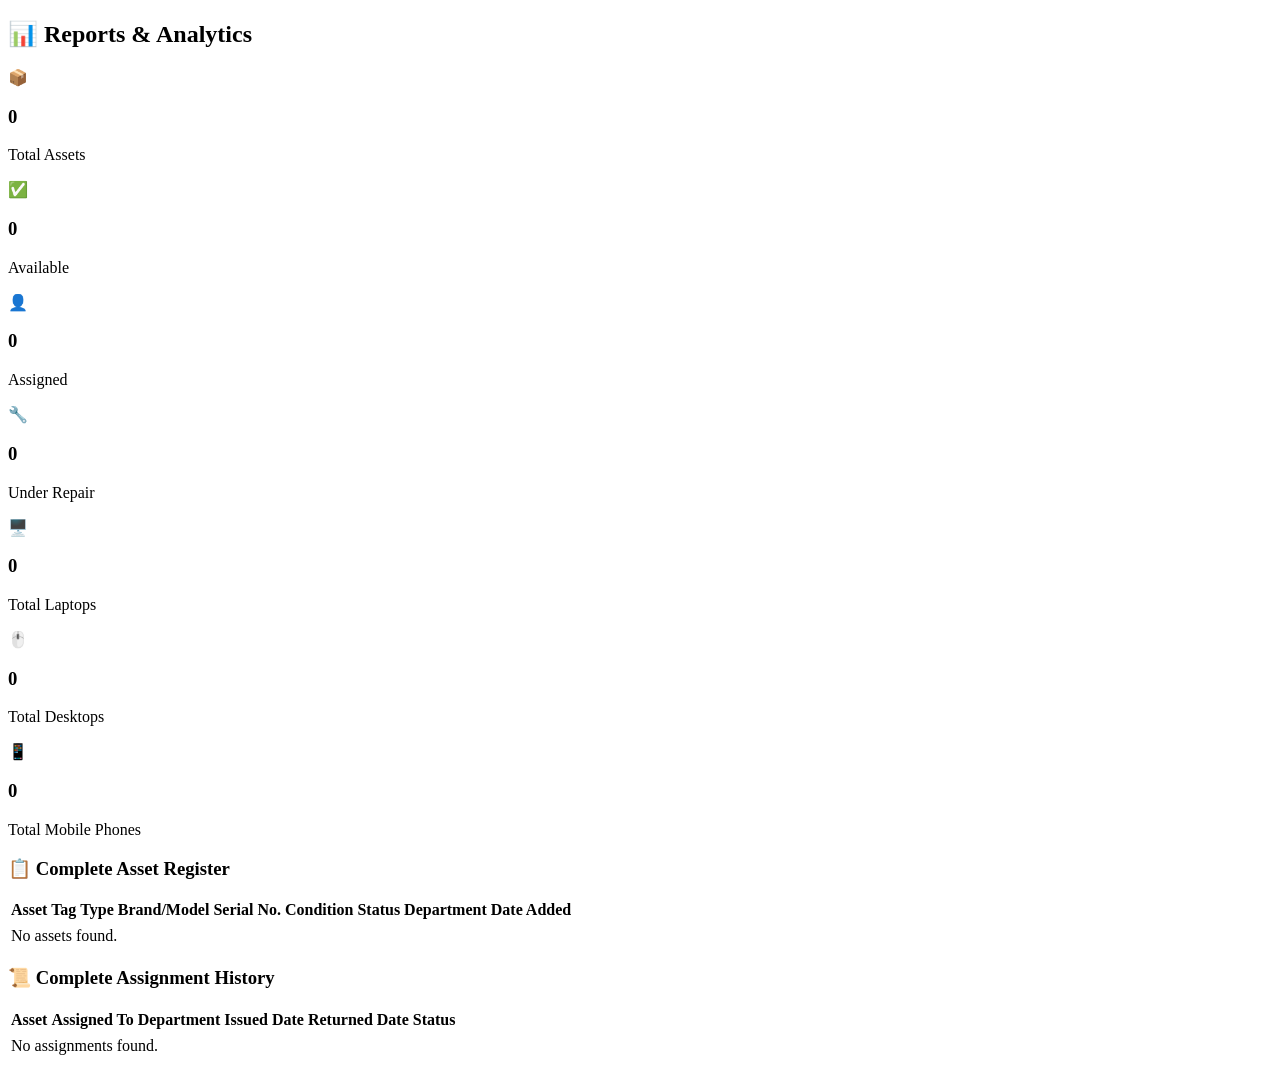
<file: src/main/resources/templates/reports/index.html>
<!DOCTYPE html>
<html xmlns:th="http://www.thymeleaf.org">
<head>
    <meta charset="UTF-8">
    <meta name="viewport" content="width=device-width, initial-scale=1.0">
    <title>IMS - Reports</title>
    <link rel="stylesheet" th:href="@{/css/style.css}">
</head>
<body>
    <div th:replace="~{fragments/navbar :: navbar}"></div>

    <div class="main-content">
        <div class="page-header">
            <h2>📊 Reports & Analytics</h2>
        </div>

        <!-- Summary Stats -->
        <div class="stats-grid">
            <div class="stat-card blue">
                <div class="stat-icon">📦</div>
                <div class="stat-info">
                    <h3 th:text="${totalAssets}">0</h3>
                    <p>Total Assets</p>
                </div>
            </div>
            <div class="stat-card green">
                <div class="stat-icon">✅</div>
                <div class="stat-info">
                    <h3 th:text="${availableAssets}">0</h3>
                    <p>Available</p>
                </div>
            </div>
            <div class="stat-card orange">
                <div class="stat-icon">👤</div>
                <div class="stat-info">
                    <h3 th:text="${assignedAssets}">0</h3>
                    <p>Assigned</p>
                </div>
            </div>
            <div class="stat-card red">
                <div class="stat-icon">🔧</div>
                <div class="stat-info">
                    <h3 th:text="${underRepair}">0</h3>
                    <p>Under Repair</p>
                </div>
            </div>
        </div>

        <!-- Device Breakdown -->
        <div class="stats-grid">
            <div class="stat-card purple">
                <div class="stat-icon">🖥️</div>
                <div class="stat-info">
                    <h3 th:text="${totalLaptops}">0</h3>
                    <p>Total Laptops</p>
                </div>
            </div>
            <div class="stat-card teal">
                <div class="stat-icon">🖱️</div>
                <div class="stat-info">
                    <h3 th:text="${totalDesktops}">0</h3>
                    <p>Total Desktops</p>
                </div>
            </div>
            <div class="stat-card pink">
                <div class="stat-icon">📱</div>
                <div class="stat-info">
                    <h3 th:text="${totalMobiles}">0</h3>
                    <p>Total Mobile Phones</p>
                </div>
            </div>
        </div>

        <!-- Asset Report Table -->
        <div class="card">
            <div class="card-header">
                <h3>📋 Complete Asset Register</h3>
            </div>
            <div class="table-container">
                <table class="table">
                    <thead>
                        <tr>
                            <th>Asset Tag</th>
                            <th>Type</th>
                            <th>Brand/Model</th>
                            <th>Serial No.</th>
                            <th>Condition</th>
                            <th>Status</th>
                            <th>Department</th>
                            <th>Date Added</th>
                        </tr>
                    </thead>
                    <tbody>
                        <tr th:each="a : ${allAssets}">
                            <td><strong th:text="${a.assetTag}"></strong></td>
                            <td th:text="${a.deviceType}"></td>
                            <td th:text="${a.brand + ' ' + a.model}"></td>
                            <td th:text="${a.serialNumber}"></td>
                            <td th:text="${a.condition}"></td>
                            <td th:text="${a.status}"></td>
                            <td th:text="${a.department}"></td>
                            <td th:text="${a.createdAt}"></td>
                        </tr>
                        <tr th:if="${#lists.isEmpty(allAssets)}">
                            <td colspan="8" class="text-center">No assets found.</td>
                        </tr>
                    </tbody>
                </table>
            </div>
        </div>

        <!-- Assignment History -->
        <div class="card">
            <div class="card-header">
                <h3>📜 Complete Assignment History</h3>
            </div>
            <div class="table-container">
                <table class="table">
                    <thead>
                        <tr>
                            <th>Asset</th>
                            <th>Assigned To</th>
                            <th>Department</th>
                            <th>Issued Date</th>
                            <th>Returned Date</th>
                            <th>Status</th>
                        </tr>
                    </thead>
                    <tbody>
                        <tr th:each="a : ${allAssignments}">
                            <td th:text="${a.asset.assetTag}"></td>
                            <td th:text="${a.assignedTo}"></td>
                            <td th:text="${a.department}"></td>
                            <td th:text="${a.issuedDate}"></td>
                            <td th:text="${a.returnedDate ?: '—'}"></td>
                            <td>
                                <span th:text="${a.status}"
                                      th:classappend="${a.status == 'ACTIVE'} ? 'badge badge-active' : 'badge badge-returned'">
                                </span>
                            </td>
                        </tr>
                        <tr th:if="${#lists.isEmpty(allAssignments)}">
                            <td colspan="6" class="text-center">No assignments found.</td>
                        </tr>
                    </tbody>
                </table>
            </div>
        </div>
    </div>
</body>
</html>
</file>
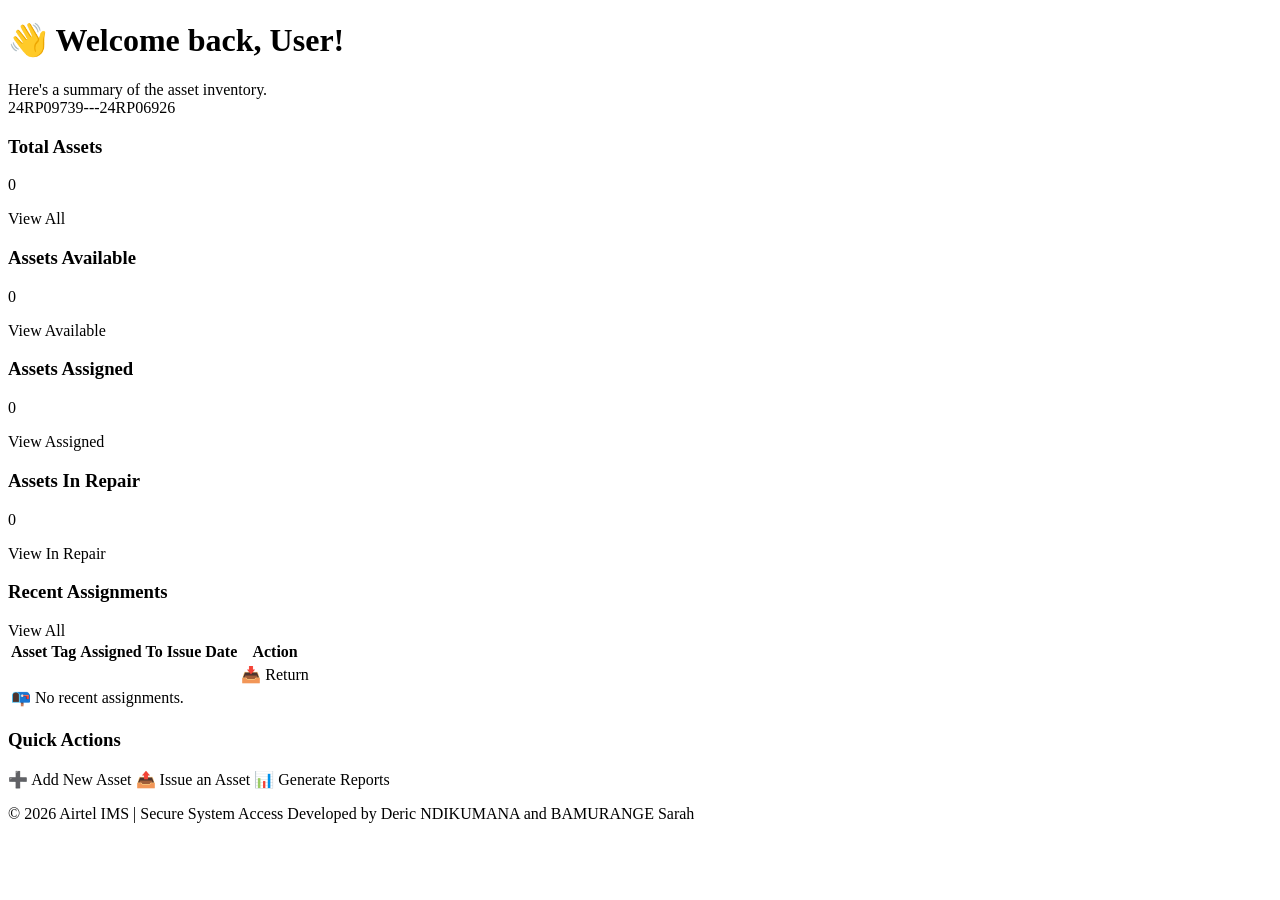
<file: src/main/resources/templates/dashboard.html>
<!DOCTYPE html>
<html xmlns:th="http://www.thymeleaf.org" xmlns:sec="http://www.thymeleaf.org/extras/spring-security">
<head>
    <meta charset="UTF-8">
    <meta name="viewport" content="width=device-width, initial-scale=1.0">
    <title>IMS - Dashboard</title>
    <link rel="stylesheet" th:href="@{/css/style.css}">
</head>
<body>
    <div th:replace="~{fragments/navbar :: navbar}"></div>

    <div class="main-content">
        <div class="page-header">
            <h1>👋 Welcome back, <span sec:authentication="principal.fullName">User</span>!</h1>
            <p>Here's a summary of the asset inventory. <br>24RP09739---24RP06926</p>
        </div>

        <!-- Stats Cards -->
        <div class="stats-grid">
            <div class="stat-card">
                <h3>Total Assets</h3>
                <p th:text="${totalAssets}">0</p>
                <a th:href="@{/assets}">View All</a>
            </div>
            <div class="stat-card">
                <h3>Assets Available</h3>
                <p th:text="${assetsAvailable}">0</p>
                <a th:href="@{/assets(status='Available')}">View Available</a>
            </div>
            <div class="stat-card">
                <h3>Assets Assigned</h3>
                <p th:text="${assetsAssigned}">0</p>
                <a th:href="@{/assets(status='Assigned')}">View Assigned</a>
            </div>
            <div class="stat-card">
                <h3>Assets In Repair</h3>
                <p th:text="${assetsInRepair}">0</p>
                <a th:href="@{/assets(status='In Repair')}">View In Repair</a>
            </div>
        </div>

        <!-- Recent Activity & Quick Actions -->
        <div class="content-grid">
            <!-- Recent Assignments -->
            <div class="card">
                <div class="card-header">
                    <h3>Recent Assignments</h3>
                    <a th:href="@{/assignments}" class="view-all-link">View All</a>
                </div>
                <div class="table-container">
                    <table class="table">
                        <thead>
                            <tr>
                                <th>Asset Tag</th>
                                <th>Assigned To</th>
                                <th>Issue Date</th>
                                <th>Action</th>
                            </tr>
                        </thead>
                        <tbody>
                            <tr th:each="a : ${recentAssignments}">
                                <td><strong th:text="${a.asset.assetTag}"></strong></td>
                                <td>
                                    <div th:text="${a.assignedTo}"></div>
                                    <small th:text="${a.employeeId}" class="text-muted"></small>
                                </td>
                                <td th:text="${#temporals.format(a.issuedDate, 'dd-MMM-yyyy')}"></td>
                                <td class="actions">
                                    <a th:href="@{/assignments/return/{id}(id=${a.id})}" class="btn btn-sm btn-warning">📥 Return</a>
                                </td>
                            </tr>
                            <tr th:if="${#lists.isEmpty(recentAssignments)}">
                                <td colspan="4" class="text-center">📭 No recent assignments.</td>
                            </tr>
                        </tbody>
                    </table>
                </div>
            </div>

            <!-- Quick Actions -->
            <div class="card">
                <div class="card-header">
                    <h3>Quick Actions</h3>
                </div>
                <div class="quick-actions">
                    <a th:href="@{/assets/add}" class="action-item">
                        <span class="icon">➕</span>
                        <span>Add New Asset</span>
                    </a>
                    <a th:href="@{/assignments/issue}" class="action-item">
                        <span class="icon">📤</span>
                        <span>Issue an Asset</span>
                    </a>
                    <a th:href="@{/reports}" class="action-item">
                        <span class="icon">📊</span>
                        <span>Generate Reports</span>
                    </a>
                </div>
            </div>
        </div>
        <p class="login-footer">© 2026 Airtel IMS | Secure System Access Developed by Deric NDIKUMANA and BAMURANGE Sarah</p>
    </div>
</body>
</html>
</file>
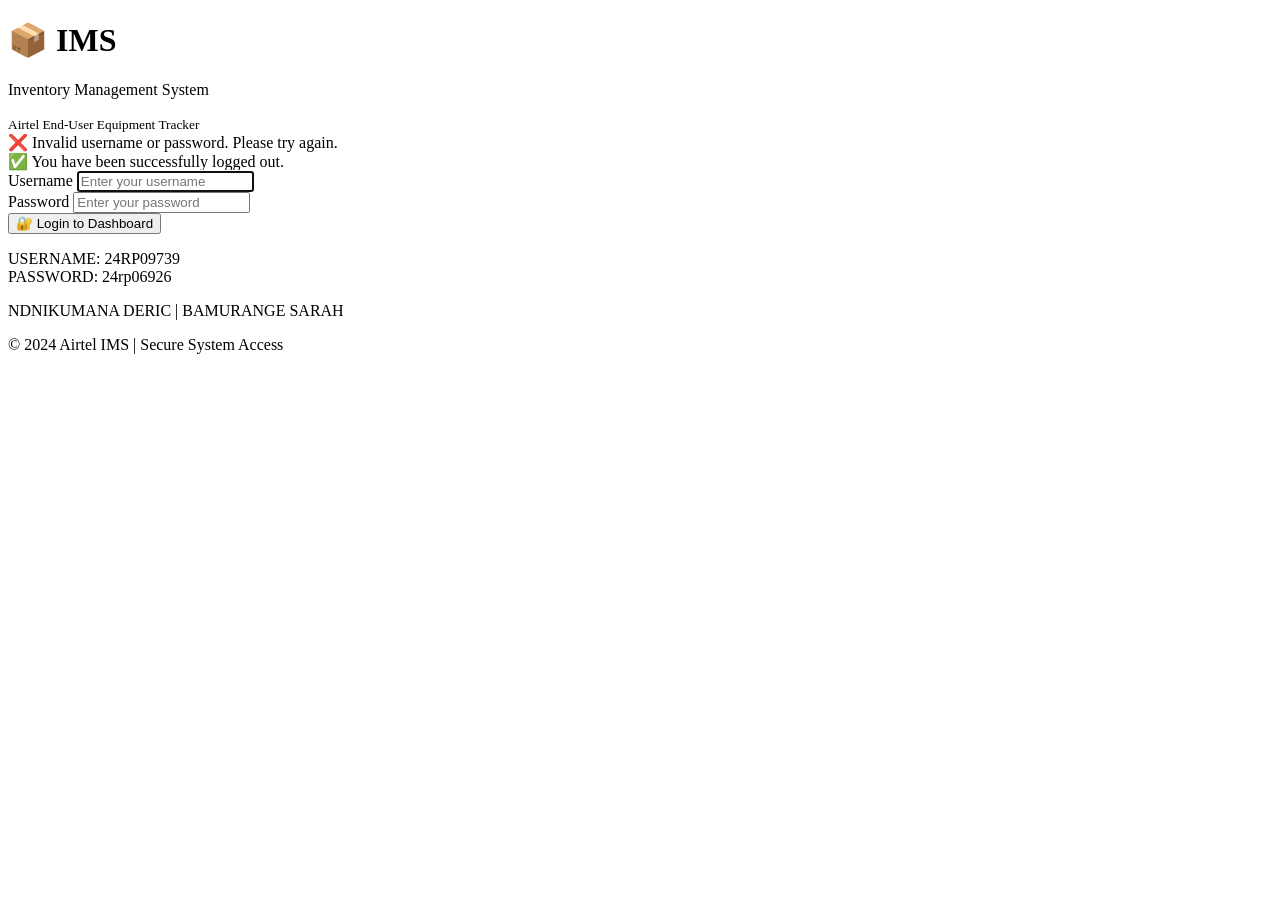
<file: src/main/resources/templates/login.html>
<!DOCTYPE html>
<html xmlns:th="http://www.thymeleaf.org">
<head>
    <meta charset="UTF-8">
    <meta name="viewport" content="width=device-width, initial-scale=1.0">
    <title>IMS Login - Inventory Management System</title>
    <link rel="stylesheet" th:href="@{/css/style.css}">
</head>
<body class="login-page">
    <div class="login-container">
        <div class="login-logo">
            <h1>📦 IMS</h1>
            <p>Inventory Management System</p>
            <small>Airtel End-User Equipment Tracker</small>
        </div>

        <div th:if="${param.error}" class="alert alert-danger">
            ❌ Invalid username or password. Please try again.
        </div>
        
        <div th:if="${param.logout}" class="alert alert-info">
            ✅ You have been successfully logged out.
        </div>

        <form th:action="@{/login}" method="post" class="login-form">
            <!-- This hidden input is required for CSRF protection -->
            <input type="hidden" th:name="${_csrf.parameterName}" th:value="${_csrf.token}" />
            
            <div class="form-group">
                <label>Username</label>
                <input type="text" name="username" placeholder="Enter your username" required autofocus>
            </div>
            
            <div class="form-group">
                <label>Password</label>
                <input type="password" name="password" placeholder="Enter your password" required>
            </div>
            
            <button type="submit" class="btn btn-primary btn-full">🔐 Login to Dashboard</button>
        </form>
        <p class="">USERNAME: 24RP09739 <br> PASSWORD: 24rp06926</p>
        <p>NDNIKUMANA DERIC | BAMURANGE SARAH</p>
        <p class="login-footer">© 2024 Airtel IMS | Secure System Access</p>
    </div>
</body>
</html>
</file>
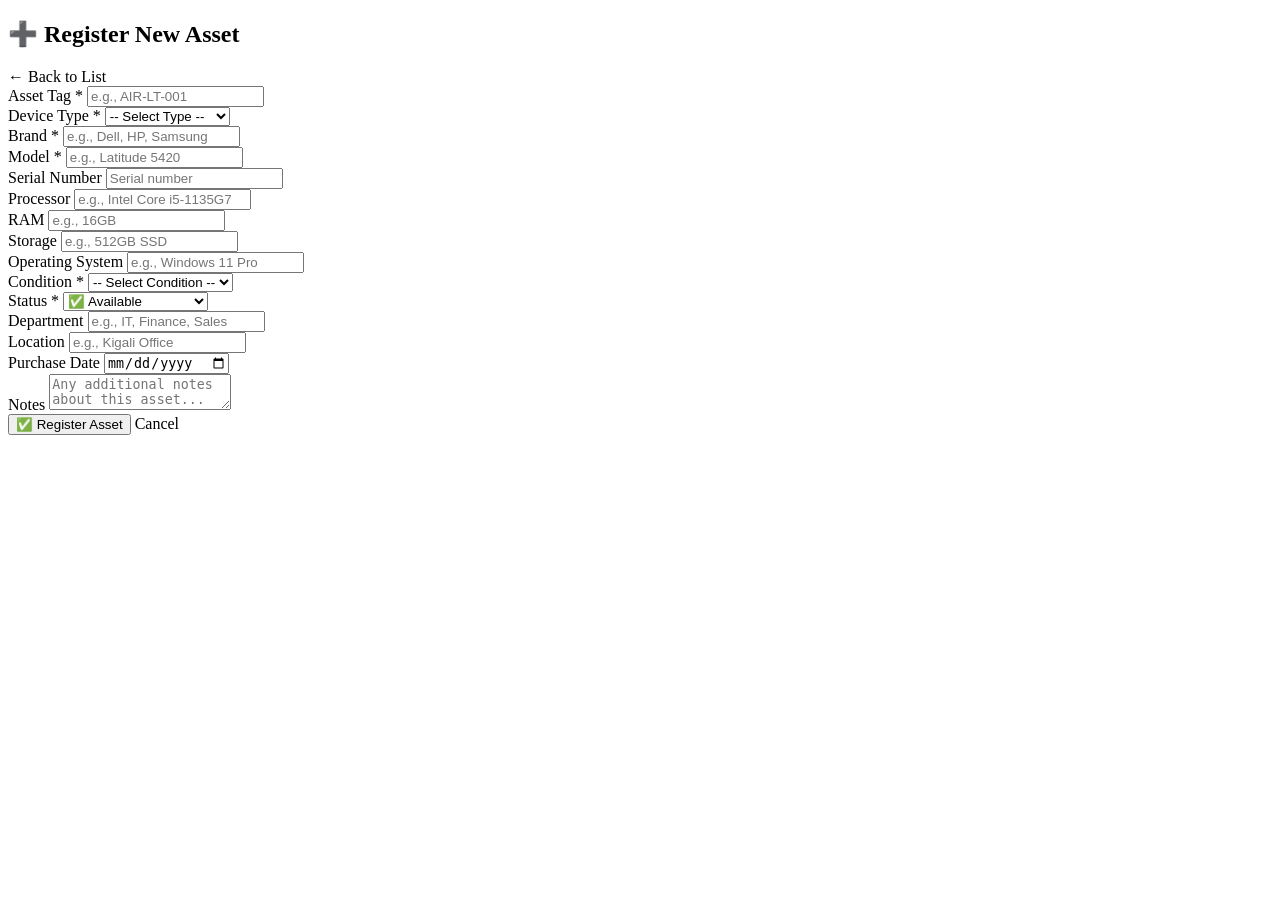
<file: src/main/resources/templates/assets/add.html>
<!DOCTYPE html>
<html xmlns:th="http://www.thymeleaf.org">
<head>
    <meta charset="UTF-8">
    <meta name="viewport" content="width=device-width, initial-scale=1.0">
    <title>IMS - Register Asset</title>
    <link rel="stylesheet" th:href="@{/css/style.css}">
</head>
<body>
    <div th:replace="~{fragments/navbar :: navbar}"></div>

    <div class="main-content">
        <div class="page-header">
            <h2>➕ Register New Asset</h2>
            <a th:href="@{/assets}" class="btn btn-outline">← Back to List</a>
        </div>

        <div class="card form-card">
            <form th:action="@{/assets/add}" method="post" th:object="${asset}">
                <div class="form-grid">
                    <div class="form-group">
                        <label>Asset Tag *</label>
                        <input type="text" th:field="*{assetTag}" placeholder="e.g., AIR-LT-001" required>
                        <span class="error" th:errors="*{assetTag}"></span>
                    </div>
                    
                    <div class="form-group">
                        <label>Device Type *</label>
                        <select th:field="*{deviceType}" required>
                            <option value="">-- Select Type --</option>
                            <option value="LAPTOP">💻 Laptop</option>
                            <option value="DESKTOP">🖥️ Desktop</option>
                            <option value="MOBILE">📱 Mobile Phone</option>
                        </select>
                        <span class="error" th:errors="*{deviceType}"></span>
                    </div>
                    
                    <div class="form-group">
                        <label>Brand *</label>
                        <input type="text" th:field="*{brand}" placeholder="e.g., Dell, HP, Samsung" required>
                        <span class="error" th:errors="*{brand}"></span>
                    </div>
                    
                    <div class="form-group">
                        <label>Model *</label>
                        <input type="text" th:field="*{model}" placeholder="e.g., Latitude 5420" required>
                        <span class="error" th:errors="*{model}"></span>
                    </div>
                    
                    <div class="form-group">
                        <label>Serial Number</label>
                        <input type="text" th:field="*{serialNumber}" placeholder="Serial number">
                    </div>
                    
                    <div class="form-group">
                        <label>Processor</label>
                        <input type="text" th:field="*{processor}" placeholder="e.g., Intel Core i5-1135G7">
                    </div>
                    
                    <div class="form-group">
                        <label>RAM</label>
                        <input type="text" th:field="*{ram}" placeholder="e.g., 16GB">
                    </div>
                    
                    <div class="form-group">
                        <label>Storage</label>
                        <input type="text" th:field="*{storage}" placeholder="e.g., 512GB SSD">
                    </div>
                    
                    <div class="form-group">
                        <label>Operating System</label>
                        <input type="text" th:field="*{operatingSystem}" placeholder="e.g., Windows 11 Pro">
                    </div>
                    
                    <div class="form-group">
                        <label>Condition *</label>
                        <select th:field="*{condition}" required>
                            <option value="">-- Select Condition --</option>
                            <option value="NEW">✨ New</option>
                            <option value="GOOD">👍 Good</option>
                            <option value="FAIR">👌 Fair</option>
                            <option value="POOR">⚠️ Poor</option>
                            <option value="DAMAGED">💔 Damaged</option>
                        </select>
                        <span class="error" th:errors="*{condition}"></span>
                    </div>
                    
                    <div class="form-group">
                        <label>Status *</label>
                        <select th:field="*{status}" required>
                            <option value="AVAILABLE">✅ Available</option>
                            <option value="UNDER_REPAIR">🔧 Under Repair</option>
                            <option value="DECOMMISSIONED">📦 Decommissioned</option>
                        </select>
                    </div>
                    
                    <div class="form-group">
                        <label>Department</label>
                        <input type="text" th:field="*{department}" placeholder="e.g., IT, Finance, Sales">
                    </div>
                    
                    <div class="form-group">
                        <label>Location</label>
                        <input type="text" th:field="*{location}" placeholder="e.g., Kigali Office">
                    </div>
                    
                    <div class="form-group">
                        <label>Purchase Date</label>
                        <input type="date" th:field="*{purchaseDate}">
                    </div>
                </div>
                
                <div class="form-group full-width">
                    <label>Notes</label>
                    <textarea th:field="*{notes}" placeholder="Any additional notes about this asset..."></textarea>
                </div>
                
                <div class="form-actions">
                    <button type="submit" class="btn btn-primary">✅ Register Asset</button>
                    <a th:href="@{/assets}" class="btn btn-outline">Cancel</a>
                </div>
            </form>
        </div>
    </div>
</body>
</html>
</file>
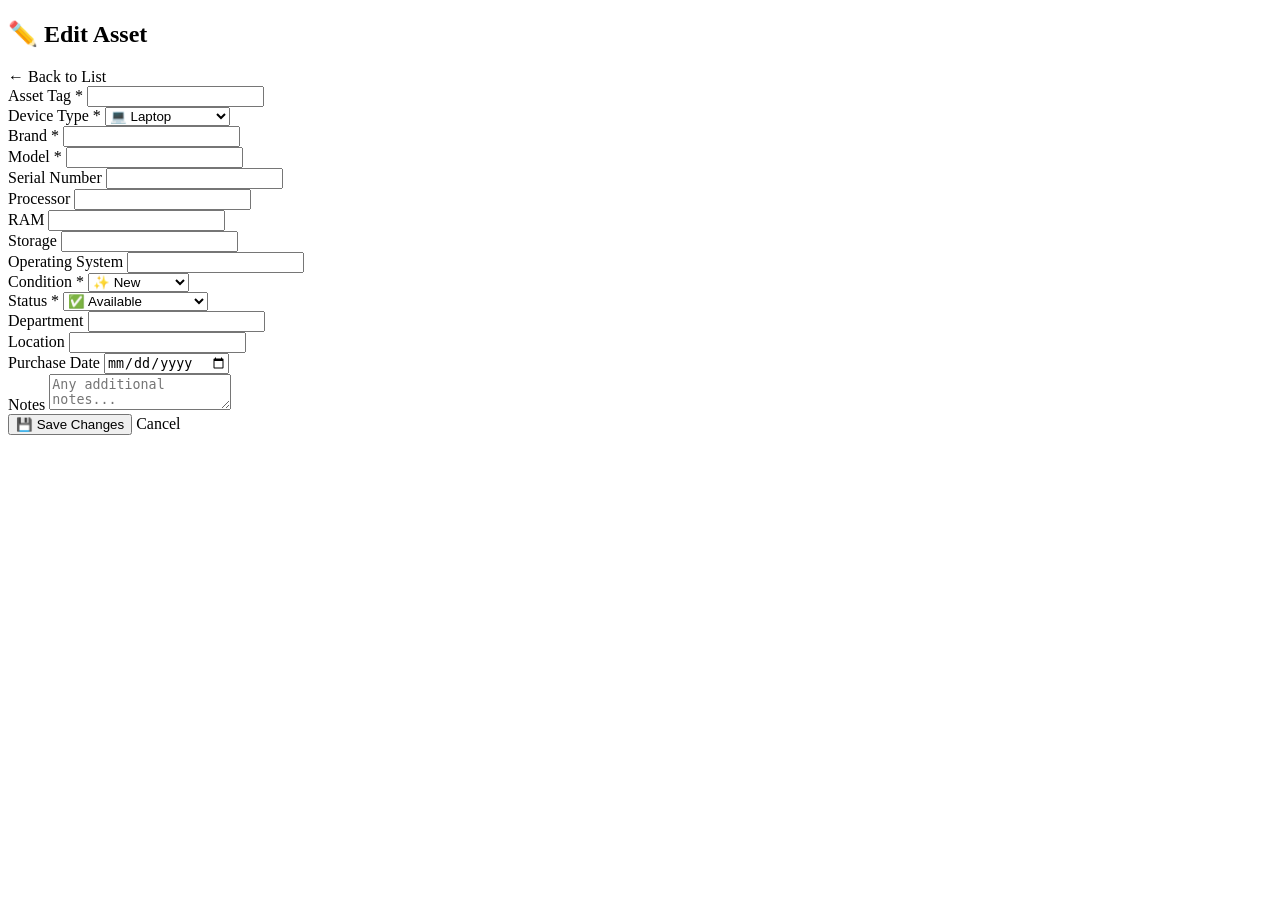
<file: src/main/resources/templates/assets/edit.html>
<!DOCTYPE html>
<html xmlns:th="http://www.thymeleaf.org">
<head>
    <meta charset="UTF-8">
    <meta name="viewport" content="width=device-width, initial-scale=1.0">
    <title>IMS - Edit Asset</title>
    <link rel="stylesheet" th:href="@{/css/style.css}">
</head>
<body>
    <div th:replace="~{fragments/navbar :: navbar}"></div>

    <div class="main-content">
        <div class="page-header">
            <h2>✏️ Edit Asset</h2>
            <a th:href="@{/assets}" class="btn btn-outline">← Back to List</a>
        </div>

        <div class="card form-card">
            <form th:action="@{/assets/edit/{id}(id=${asset.id})}" method="post" th:object="${asset}">
                <div class="form-grid">
                    <div class="form-group">
                        <label>Asset Tag *</label>
                        <input type="text" th:field="*{assetTag}" required>
                        <span class="error" th:errors="*{assetTag}"></span>
                    </div>
                    
                    <div class="form-group">
                        <label>Device Type *</label>
                        <select th:field="*{deviceType}" required>
                            <option value="LAPTOP">💻 Laptop</option>
                            <option value="DESKTOP">🖥️ Desktop</option>
                            <option value="MOBILE">📱 Mobile Phone</option>
                        </select>
                    </div>
                    
                    <div class="form-group">
                        <label>Brand *</label>
                        <input type="text" th:field="*{brand}" required>
                    </div>
                    
                    <div class="form-group">
                        <label>Model *</label>
                        <input type="text" th:field="*{model}" required>
                    </div>
                    
                    <div class="form-group">
                        <label>Serial Number</label>
                        <input type="text" th:field="*{serialNumber}">
                    </div>
                    
                    <div class="form-group">
                        <label>Processor</label>
                        <input type="text" th:field="*{processor}">
                    </div>
                    
                    <div class="form-group">
                        <label>RAM</label>
                        <input type="text" th:field="*{ram}">
                    </div>
                    
                    <div class="form-group">
                        <label>Storage</label>
                        <input type="text" th:field="*{storage}">
                    </div>
                    
                    <div class="form-group">
                        <label>Operating System</label>
                        <input type="text" th:field="*{operatingSystem}">
                    </div>
                    
                    <div class="form-group">
                        <label>Condition *</label>
                        <select th:field="*{condition}" required>
                            <option value="NEW">✨ New</option>
                            <option value="GOOD">👍 Good</option>
                            <option value="FAIR">👌 Fair</option>
                            <option value="POOR">⚠️ Poor</option>
                            <option value="DAMAGED">💔 Damaged</option>
                        </select>
                    </div>
                    
                    <div class="form-group">
                        <label>Status *</label>
                        <select th:field="*{status}" required>
                            <option value="AVAILABLE">✅ Available</option>
                            <option value="ASSIGNED">👤 Assigned</option>
                            <option value="UNDER_REPAIR">🔧 Under Repair</option>
                            <option value="DECOMMISSIONED">📦 Decommissioned</option>
                        </select>
                    </div>
                    
                    <div class="form-group">
                        <label>Department</label>
                        <input type="text" th:field="*{department}">
                    </div>
                    
                    <div class="form-group">
                        <label>Location</label>
                        <input type="text" th:field="*{location}">
                    </div>
                    
                    <div class="form-group">
                        <label>Purchase Date</label>
                        <input type="date" th:field="*{purchaseDate}">
                    </div>
                </div>
                
                <div class="form-group full-width">
                    <label>Notes</label>
                    <textarea th:field="*{notes}" placeholder="Any additional notes..."></textarea>
                </div>
                
                <div class="form-actions">
                    <button type="submit" class="btn btn-primary">💾 Save Changes</button>
                    <a th:href="@{/assets}" class="btn btn-outline">Cancel</a>
                </div>
            </form>
        </div>
    </div>
</body>
</html>
</file>
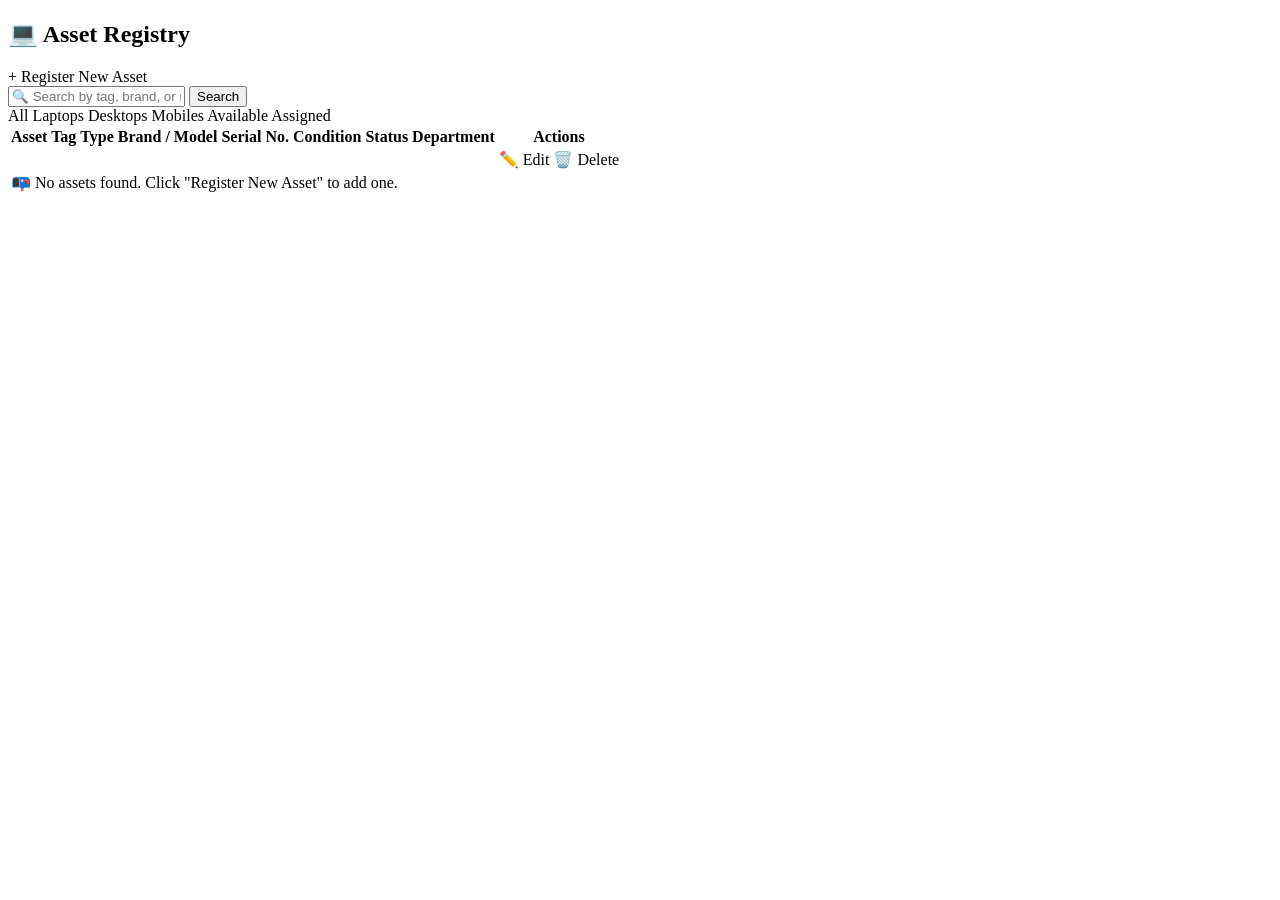
<file: src/main/resources/templates/assets/list.html>
<!DOCTYPE html>
<html xmlns:th="http://www.thymeleaf.org">
<head>
    <meta charset="UTF-8">
    <meta name="viewport" content="width=device-width, initial-scale=1.0">
    <title>IMS - Asset Management</title>
    <link rel="stylesheet" th:href="@{/css/style.css}">
</head>
<body>
    <div th:replace="~{fragments/navbar :: navbar}"></div>

    <div class="main-content">
        <div class="page-header">
            <h2>💻 Asset Registry</h2>
            <a th:href="@{/assets/add}" class="btn btn-primary">+ Register New Asset</a>
        </div>

        <div th:if="${success}" class="alert alert-success" th:text="${success}"></div>

        <div class="filter-bar">
            <form th:action="@{/assets}" method="get" class="search-form">
                <input type="text" name="search" th:value="${search}" placeholder="🔍 Search by tag, brand, or model...">
                <button type="submit" class="btn btn-primary">Search</button>
            </form>
            <div class="filter-buttons">
                <a th:href="@{/assets}" class="btn btn-outline btn-sm">All</a>
                <a th:href="@{/assets(type='LAPTOP')}" class="btn btn-outline btn-sm">Laptops</a>
                <a th:href="@{/assets(type='DESKTOP')}" class="btn btn-outline btn-sm">Desktops</a>
                <a th:href="@{/assets(type='MOBILE')}" class="btn btn-outline btn-sm">Mobiles</a>
                <a th:href="@{/assets(status='AVAILABLE')}" class="btn btn-outline btn-sm">Available</a>
                <a th:href="@{/assets(status='ASSIGNED')}" class="btn btn-outline btn-sm">Assigned</a>
            </div>
        </div>

        <div class="card">
            <div class="table-container">
                <table class="table">
                    <thead>
                        <tr>
                            <th>Asset Tag</th>
                            <th>Type</th>
                            <th>Brand / Model</th>
                            <th>Serial No.</th>
                            <th>Condition</th>
                            <th>Status</th>
                            <th>Department</th>
                            <th>Actions</th>
                        </tr>
                    </thead>
                    <tbody>
                        <tr th:each="asset : ${assets}">
                            <td><strong th:text="${asset.assetTag}"></strong></td>
                            <td>
                                <span th:text="${asset.deviceType}" 
                                      th:classappend="'badge badge-' + ${asset.deviceType.toLowerCase()}"></span>
                            </td>
                            <td th:text="${asset.brand + ' ' + asset.model}"></td>
                            <td th:text="${asset.serialNumber}"></td>
                            <td>
                                <span th:text="${asset.condition}"
                                      th:classappend="'badge badge-status-' + ${asset.condition.toLowerCase()}"></span>
                            </td>
                            <td>
                                <span th:text="${asset.status}"
                                      th:classappend="'badge badge-status-' + ${asset.status.toLowerCase().replace('_','-')}"></span>
                            </td>
                            <td th:text="${asset.department}"></td>
                            <td class="actions">
                                <a th:href="@{/assets/edit/{id}(id=${asset.id})}" class="btn btn-sm btn-info">✏️ Edit</a>
                                <a th:href="@{/assets/delete/{id}(id=${asset.id})}" 
                                   class="btn btn-sm btn-danger"
                                   onclick="return confirm('⚠️ Are you sure you want to delete this asset?')">🗑️ Delete</a>
                            </td>
                        </tr>
                        <tr th:if="${#lists.isEmpty(assets)}">
                            <td colspan="8" class="text-center">📭 No assets found. Click "Register New Asset" to add one.</td>
                        </tr>
                    </tbody>
                </table>
            </div>
        </div>
    </div>
</body>
</html>
</file>
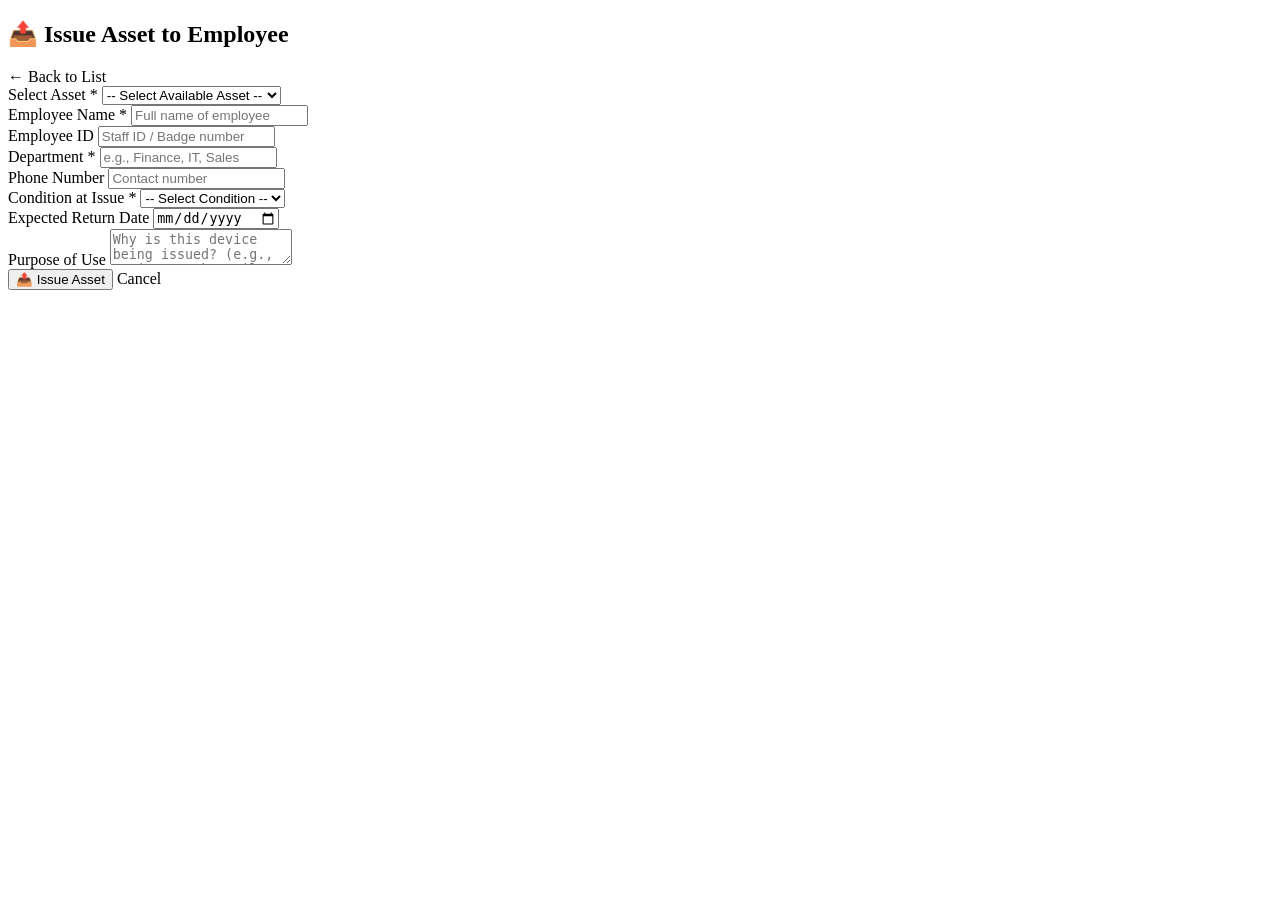
<file: src/main/resources/templates/assignments/issue.html>
<!DOCTYPE html>
<html xmlns:th="http://www.thymeleaf.org">
<head>
    <meta charset="UTF-8">
    <meta name="viewport" content="width=device-width, initial-scale=1.0">
    <title>IMS - Issue Asset</title>
    <link rel="stylesheet" th:href="@{/css/style.css}">
</head>
<body>
    <div th:replace="~{fragments/navbar :: navbar}"></div>

    <div class="main-content">
        <div class="page-header">
            <h2>📤 Issue Asset to Employee</h2>
            <a th:href="@{/assignments}" class="btn btn-outline">← Back to List</a>
        </div>

        <div class="card form-card">
            <form th:action="@{/assignments/issue}" method="post" th:object="${assignment}">
                <div class="form-grid">
                    <div class="form-group">
                        <label>Select Asset *</label>
                        <select name="assetId" required>
                            <option value="">-- Select Available Asset --</option>
                            <option th:each="a : ${availableAssets}"
                                    th:value="${a.id}"
                                    th:text="${a.assetTag + ' — ' + a.brand + ' ' + a.model + ' (' + a.deviceType + ')'}">
                            </option>
                        </select>
                    </div>
                    
                    <div class="form-group">
                        <label>Employee Name *</label>
                        <input type="text" th:field="*{assignedTo}" required placeholder="Full name of employee">
                    </div>
                    
                    <div class="form-group">
                        <label>Employee ID</label>
                        <input type="text" th:field="*{employeeId}" placeholder="Staff ID / Badge number">
                    </div>
                    
                    <div class="form-group">
                        <label>Department *</label>
                        <input type="text" th:field="*{department}" required placeholder="e.g., Finance, IT, Sales">
                    </div>
                    
                    <div class="form-group">
                        <label>Phone Number</label>
                        <input type="text" th:field="*{phoneNumber}" placeholder="Contact number">
                    </div>
                    
                    <div class="form-group">
                        <label>Condition at Issue *</label>
                        <select th:field="*{conditionAtIssue}" required>
                            <option value="">-- Select Condition --</option>
                            <option value="NEW">✨ New</option>
                            <option value="GOOD">👍 Good</option>
                            <option value="FAIR">👌 Fair</option>
                            <option value="POOR">⚠️ Poor</option>
                        </select>
                    </div>
                    
                    <div class="form-group">
                        <label>Expected Return Date</label>
                        <input type="date" th:field="*{expectedReturnDate}">
                    </div>
                </div>
                
                <div class="form-group full-width">
                    <label>Purpose of Use</label>
                    <textarea th:field="*{purposeOfUse}" placeholder="Why is this device being issued? (e.g., Project work, Daily operations, etc.)"></textarea>
                </div>
                
                <div class="form-actions">
                    <button type="submit" class="btn btn-primary">📤 Issue Asset</button>
                    <a th:href="@{/assignments}" class="btn btn-outline">Cancel</a>
                </div>
            </form>
        </div>
    </div>
</body>
</html>
</file>
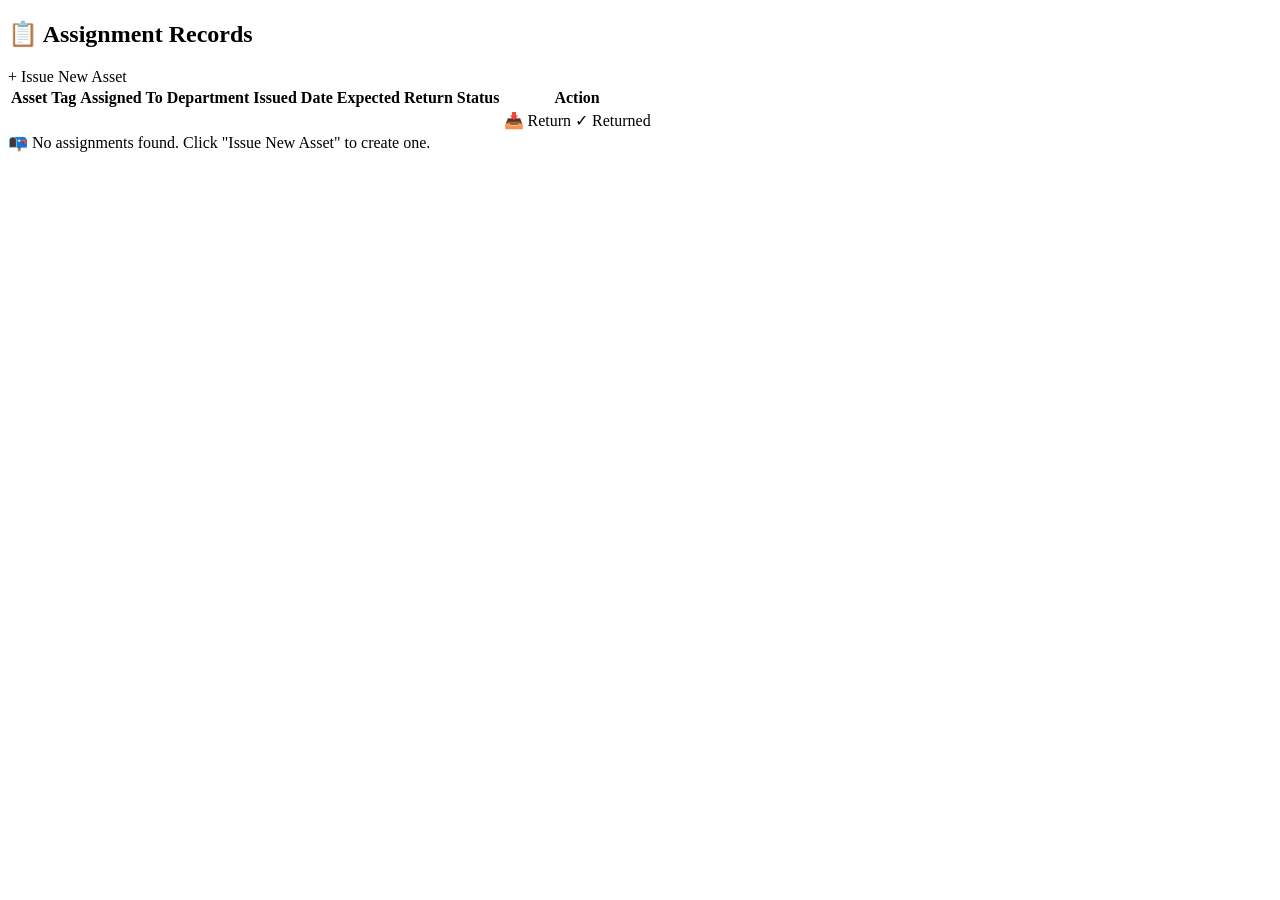
<file: src/main/resources/templates/assignments/list.html>
<!DOCTYPE html>
<html xmlns:th="http://www.thymeleaf.org">
<head>
    <meta charset="UTF-8">
    <meta name="viewport" content="width=device-width, initial-scale=1.0">
    <title>IMS - Assignments</title>
    <link rel="stylesheet" th:href="@{/css/style.css}">
</head>
<body>
    <div th:replace="~{fragments/navbar :: navbar}"></div>

    <div class="main-content">
        <div class="page-header">
            <h2>📋 Assignment Records</h2>
            <a th:href="@{/assignments/issue}" class="btn btn-primary">+ Issue New Asset</a>
        </div>

        <div th:if="${success}" class="alert alert-success" th:text="${success}"></div>

        <div class="card">
            <div class="table-container">
                <table class="table">
                    <thead>
                        <tr>
                            <th>Asset Tag</th>
                            <th>Assigned To</th>
                            <th>Department</th>
                            <th>Issued Date</th>
                            <th>Expected Return</th>
                            <th>Status</th>
                            <th>Action</th>
                        </tr>
                    </thead>
                    <tbody>
                        <tr th:each="a : ${assignments}">
                            <td><strong th:text="${a.asset.assetTag}"></strong></td>
                            <td>
                                <div th:text="${a.assignedTo}"></div>
                                <small th:text="${a.employeeId}" class="text-muted"></small>
                            </td>
                            <td th:text="${a.department}"></td>
                            <td th:text="${a.issuedDate}"></td>
                            <td th:text="${a.expectedReturnDate ?: '—'}"></td>
                            <td>
                                <span th:text="${a.status}"
                                      th:classappend="${a.status == 'ACTIVE'} ? 'badge badge-active' : 'badge badge-returned'">
                                </span>
                            </td>
                            <td class="actions">
                                <a th:if="${a.status == 'ACTIVE'}"
                                   th:href="@{/assignments/return/{id}(id=${a.id})}"
                                   class="btn btn-sm btn-warning">📥 Return</a>
                                <span th:unless="${a.status == 'ACTIVE'}" class="text-muted">✓ Returned</span>
                            </td>
                        </table>
                        <tr th:if="${#lists.isEmpty(assignments)}">
                            <td colspan="7" class="text-center">📭 No assignments found. Click "Issue New Asset" to create one.</td>
                        </tr>
                    </tbody>
                </table>
            </div>
        </div>
    </div>
</body>
</html>
</file>
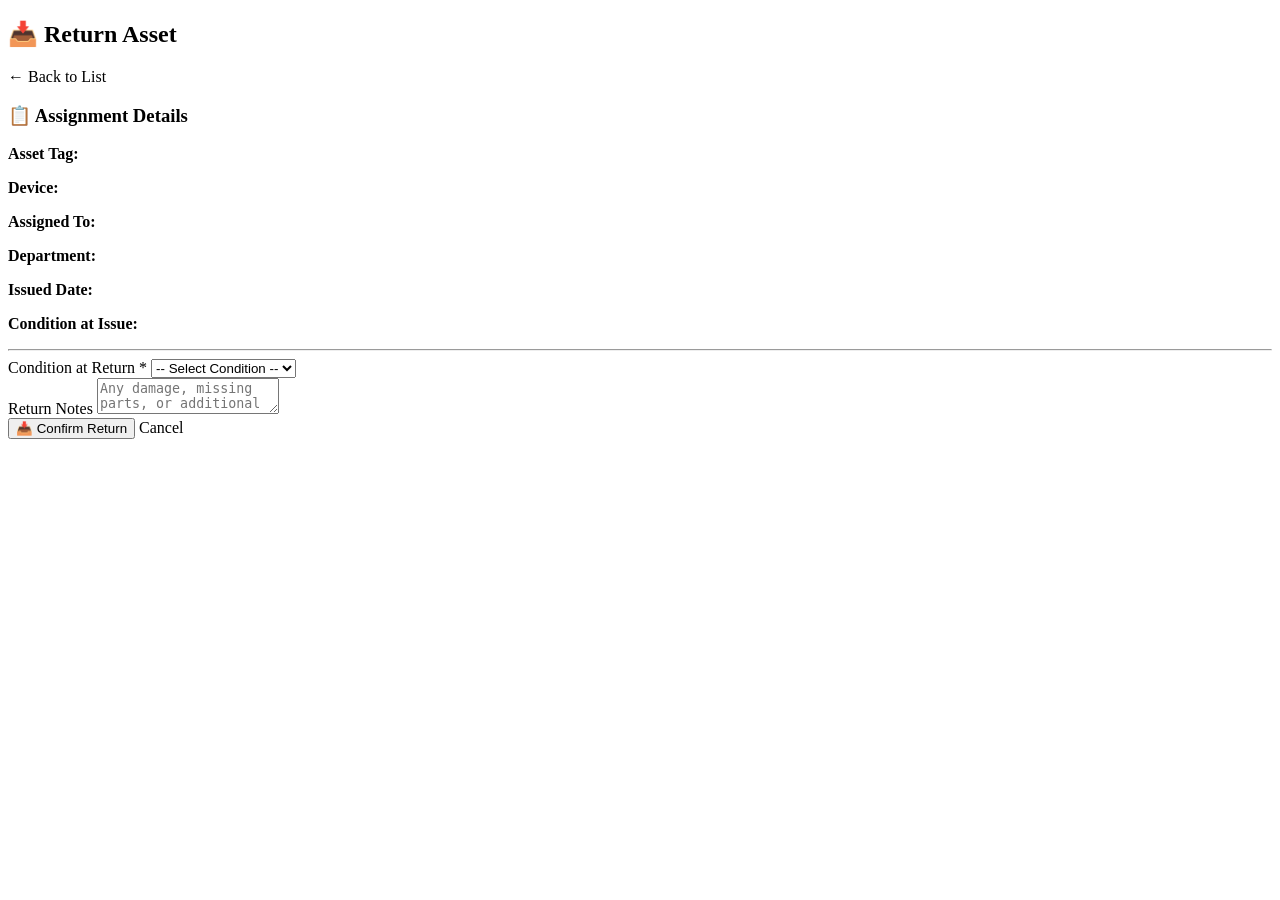
<file: src/main/resources/templates/assignments/return.html>
<!DOCTYPE html>
<html xmlns:th="http://www.thymeleaf.org">
<head>
    <meta charset="UTF-8">
    <meta name="viewport" content="width=device-width, initial-scale=1.0">
    <title>IMS - Return Asset</title>
    <link rel="stylesheet" th:href="@{/css/style.css}">
</head>
<body>
    <div th:replace="~{fragments/navbar :: navbar}"></div>

    <div class="main-content">
        <div class="page-header">
            <h2>📥 Return Asset</h2>
            <a th:href="@{/assignments}" class="btn btn-outline">← Back to List</a>
        </div>

        <div class="card form-card">
            <div class="return-info">
                <h3>📋 Assignment Details</h3>
                <p><strong>Asset Tag:</strong> <span th:text="${assignment.asset.assetTag}"></span></p>
                <p><strong>Device:</strong> <span th:text="${assignment.asset.brand + ' ' + assignment.asset.model}"></span></p>
                <p><strong>Assigned To:</strong> <span th:text="${assignment.assignedTo}"></span></p>
                <p><strong>Department:</strong> <span th:text="${assignment.department}"></span></p>
                <p><strong>Issued Date:</strong> <span th:text="${assignment.issuedDate}"></span></p>
                <p><strong>Condition at Issue:</strong> <span th:text="${assignment.conditionAtIssue}"></span></p>
            </div>

            <hr>

            <form th:action="@{/assignments/return/{id}(id=${assignment.id})}" method="post">
                <div class="form-group">
                    <label>Condition at Return *</label>
                    <select name="conditionAtReturn" required>
                        <option value="">-- Select Condition --</option>
                        <option value="GOOD">👍 Good</option>
                        <option value="FAIR">👌 Fair</option>
                        <option value="POOR">⚠️ Poor</option>
                        <option value="DAMAGED">💔 Damaged</option>
                    </select>
                </div>
                
                <div class="form-group">
                    <label>Return Notes</label>
                    <textarea name="returnNotes" placeholder="Any damage, missing parts, or additional comments..."></textarea>
                </div>
                
                <div class="form-actions">
                    <button type="submit" class="btn btn-success">📥 Confirm Return</button>
                    <a th:href="@{/assignments}" class="btn btn-outline">Cancel</a>
                </div>
            </form>
        </div>
    </div>
</body>
</html>
</file>
